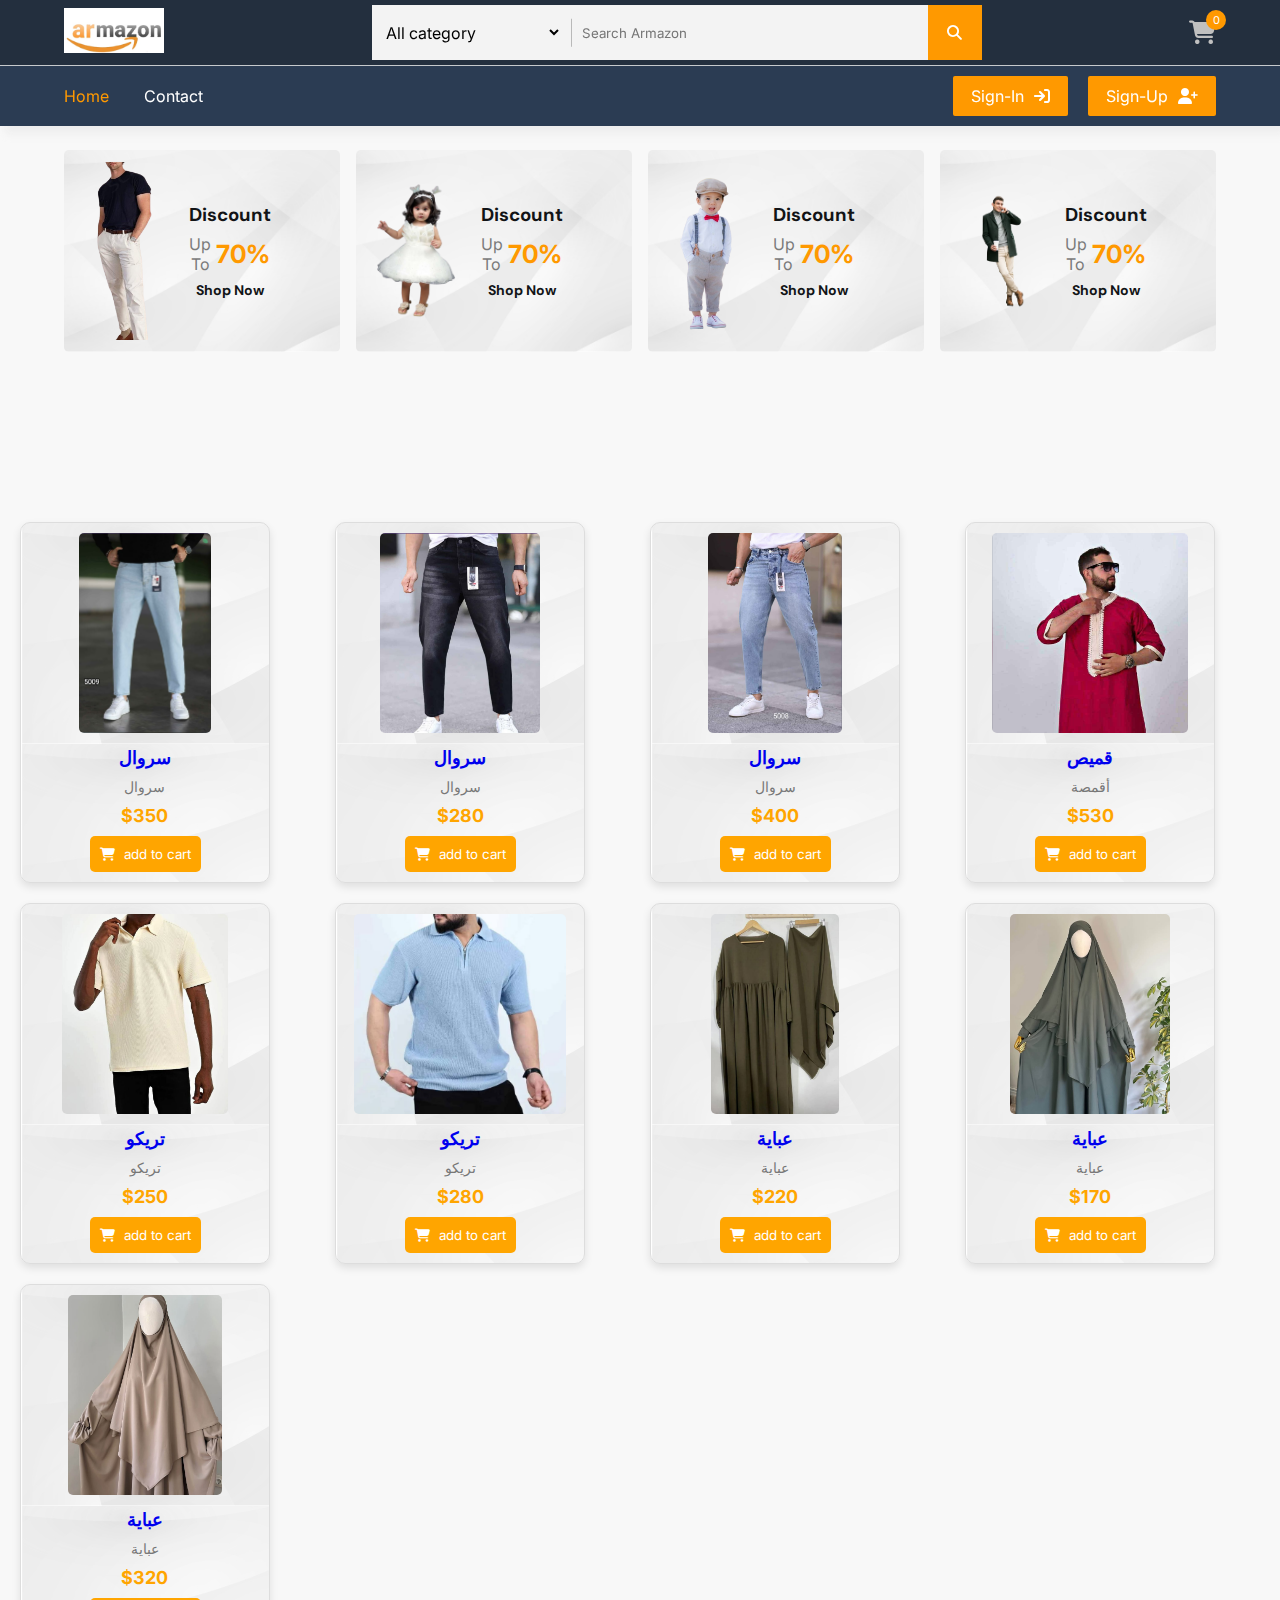
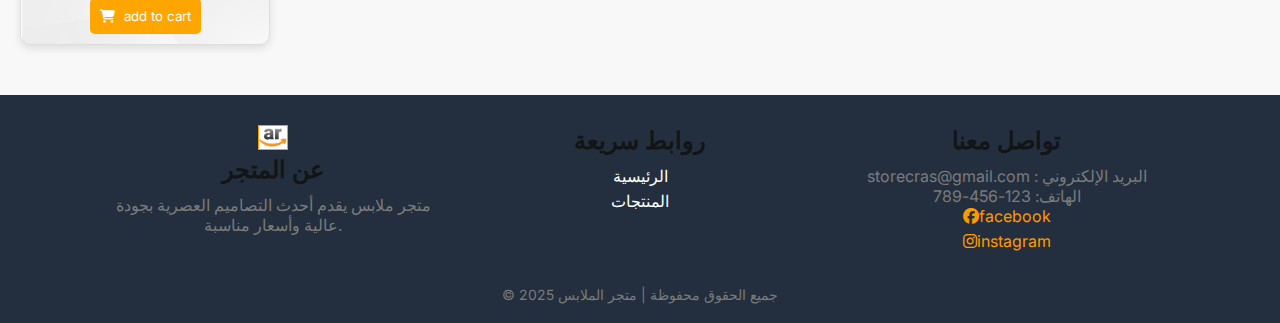
<file: index.html>
<!DOCTYPE html>
<html lang="en">
    <head>
        <meta charset="UTF-8">
        <meta name="viewport" content="width=device-width, initial-scale=1.0">
        <title>Armazon | Online Store</title>
        <link rel="icon" href="img/icon.jpg">
        <link rel="stylesheet" href="https://cdn.jsdelivr.net/npm/swiper@11/swiper-bundle.min.css" />
        <link rel="stylesheet" href="https://cdnjs.cloudflare.com/ajax/libs/font-awesome/6.7.2/css/all.min.css">
        <link rel="stylesheet" href="style.css">
    </head>
    <body>
        <header>
            <div class="top_header">
                <div class="container">
                    <a href="#" class="logo"><img src="img/armazon.jpg" alt=""></a>

                    <form action="" class="search_box">
                        <div class="select_box">
                            <select name="category" id="category">
                                <option value="All category">All category</option>
                                <option value="Men's Clothing">Men's Clothing</option>
                                <option value="Women's Clothing">Women's Clothing</option>
                                <option value="Kids' Clothing">Kids' Clothing</option>
                                <option value="Accessories">Accessories</option>
                                <option value="Footwear">Footwear</option>
                            </select>
                        </div>
                    

                        <input type="text" name="search" id="search" placeholder="Search Armazon" required>

                        <button type="submit">
                            <i class="fa-solid fa-magnifying-glass"></i>
                        </button>


                    </form>

                    <div class="header_icons">
                        <div onclick="open_close_cart()" class="icon">
                            <a href="#">
                                <i id="cart_shopping" class="fa-solid fa-cart-shopping"></i>
                                <span class="count count_item_header">0</span>
                            </a>
                        </div>
                    </div>
                </div>
            </div>

            <div class="bottom_header">
                <div class="container">
                    <nav class="nav">

                        <span onclick="Open_menu()" class="open_menu"><i class="fa-solid fa-bars"></i></span>


                        <ul class="nav_links">

                            <span onclick="Open_menu()" class="close_menu"><i class="fa-regular fa-circle-xmark"></i></span>

                            <li class="start"><a href="#">Home</a></li>
                            <li><a href="#footer">Contact</a></li>
                        </ul>
                    </nav>

                    <div class="login_signup btns">
                        <a href="signIn.html" class="btn">Sign-in <i class="fa-solid fa-arrow-right-to-bracket"></i></a>
                        
                        <a href="signUp.html" class="btn">Sign-up <i class="fa-solid fa-user-plus"></i></a>

                    </div>
                </div>
            </div>
        </header>
     

        <div class="banners_4">
            <div class="container">

                <div class="box">
                    <a href="" class="link_btn"></a>
                        <img src="img/benner_1-removebg-preview.png" alt="">
                        <div class="text">
                            <h3>Discount</h3>
                            <div class="sale">
                                <p>Up <br> To</p>
                                <span>70%</span>
                            </div>
                            <h6>Shop Now</h6>
                        </div>
                </div>

                <div class="box">
                    <a href="" class="link_btn"></a>
                        <img src="img/benner_2-removebg-preview.png" alt="">
                        <div class="text">
                            <h3>Discount</h3>
                            <div class="sale">
                                <p>Up <br> To</p>
                                <span>70%</span>
                            </div>
                            <h6>Shop Now</h6>
                        </div>
                </div>

                <div class="box">
                    <a href="" class="link_btn"></a>
                        <img src="img/benner_3-removebg-preview.png" alt="">
                        <div class="text">
                            <h3>Discount</h3>
                            <div class="sale">
                                <p>Up <br> To</p>
                                <span>70%</span>
                            </div>
                            <h6>Shop Now</h6>
                        </div>
                </div>

                <div class="box">
                    <a href="" class="link_btn"></a>
                        <img src="img/benner_4-removebg-preview.png" alt="">
                        <div class="text">
                            <h3>Discount</h3>
                            <div class="sale">
                                <p>Up <br> To</p>
                                <span>70%</span>
                            </div>
                            <h6>Shop Now</h6>
                        </div>
                </div>

            </div>
        </div>

        <div class="products banners_4" id="swiper_items_sale">
            <!-- JavaScript -->
        </div>

        <footer class="footer" id="footer">
            <div class="footer-container">
                <div class="footer-section about">
                    <img src="img/icon.jpg" alt="">
                    <h2>عن المتجر</h2>
                    <p>متجر ملابس يقدم أحدث التصاميم العصرية بجودة عالية وأسعار مناسبة.</p>
                </div>
                <div class="footer-section links">
                    <h2>روابط سريعة</h2>
                    <ul>
                        <li><a href="index.html">الرئيسية</a></li>
                        <li><a href="#">المنتجات</a></li>
                    </ul>
                </div>
                <div class="footer-section contact">
                    <h2>تواصل معنا</h2>
                    <p>storecras@gmail.com : البريد الإلكتروني</p>
                    <p>الهاتف: 123-456-789</p>
                    <div class="social-icons">
                        <a href="https://web.facebook.com/profile.php?id=61556889610648" target="_blank"><i class="fa-brands fa-facebook"></i>facebook</a>
                        <a href="#" target="_blank"><i class="fa-brands fa-instagram"></i>instagram</a>
                    </div>
                </div>
            </div>
            <p class="footer-bottom">&copy; 2025 جميع الحقوق محفوظة | متجر الملابس</p>
        </footer>

        <div class="cart">
            <div class="top_cart">
                <h3>Cart Items : <span class="Count_item_cart">0</span></h3>
                <span onclick="open_close_cart()" class="close_cart"><i class="fa-regular fa-circle-xmark"></i></span>
            </div>
    
    
            <div class="items_in_cart" id="cart_items">
    
                
    
                

            </div>
    
    
            <div class="bottom_cart">
                <div class="total">
                    <p>subtotal</p>
                    <p class="price_cart_toral">$0</p>
                </div>
    
                <div class="button_cart">
                    <a href="checkout.html" class="btn_cart btn">Checkout</a>
                    <span onclick="open_close_cart()" class="btn_cart trans_bg btn">Shop More</span>
                </div>
            </div>
    
        </div>
        

            

               <!-- File JS -->
                <script src="js/script.js"></script>
               <script src="js/item_home.js"></script>
               <script src="js/main.js"></script>
    </body>
</html>
</file>
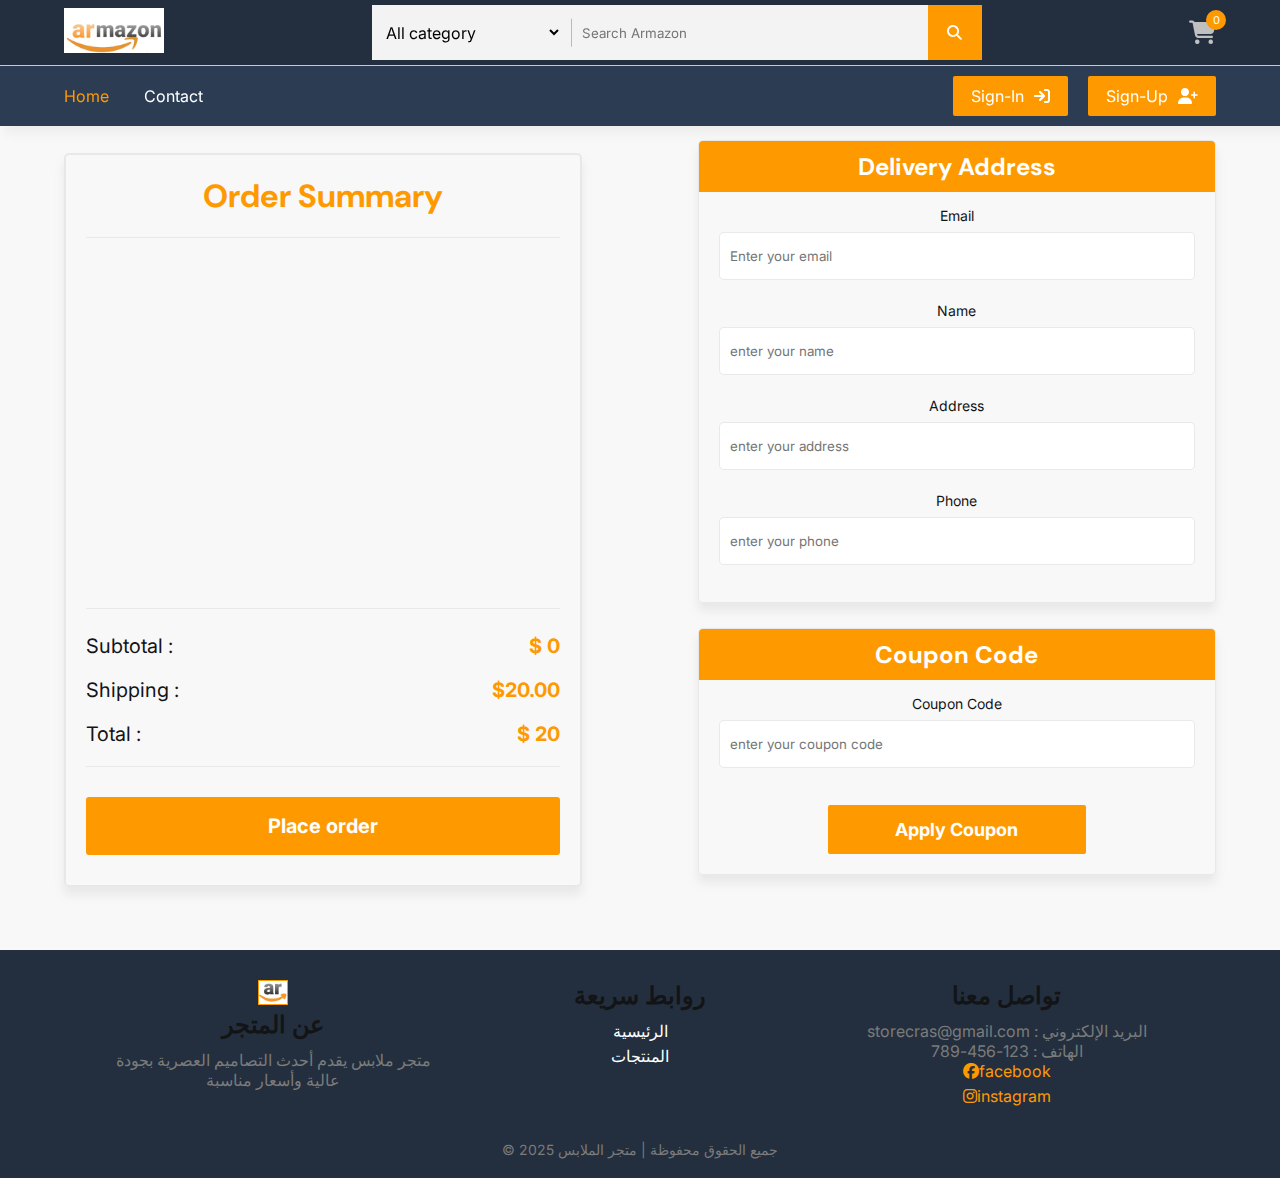
<file: checkout.html>
<!DOCTYPE html>
<html lang="en">
    <head>
        <meta charset="UTF-8">
        <meta name="viewport" content="width=device-width, initial-scale=1.0">
        <title>Armazon | Online Store</title>
        <link rel="icon" href="img/icon.jpg">
        <link rel="stylesheet" href="https://cdnjs.cloudflare.com/ajax/libs/font-awesome/6.7.2/css/all.min.css">
        <link rel="stylesheet" href="style.css">
    </head>
    <body>
        
        
        <header>
        <div class="top_header">
            <div class="container">
                <a href="#" class="logo"><img src="img/armazon.jpg" alt=""></a>
                
                <form action="" class="search_box">
                    <div class="select_box">
                        <select name="category" id="category">
                            <option value="All category">All category</option>
                            <option value="Men's Clothing">Men's Clothing</option>
                            <option value="Women's Clothing">Women's Clothing</option>
                            <option value="Kids' Clothing">Kids' Clothing</option>
                            <option value="Accessories">Accessories</option>
                            <option value="Footwear">Footwear</option>
                        </select>
                    </div>
                    
                    
                    <input type="text" name="search" id="search" placeholder="Search Armazon" required>
                    
                    <button type="submit">
                        <i class="fa-solid fa-magnifying-glass"></i>
                    </button>


                </form>

                <div class="header_icons">
                    <div onclick="open_close_cart()" class="icon">
                        <a href="#">
                            <i id="cart_shopping" class="fa-solid fa-cart-shopping"></i>
                            <span class="count count_item_header">0</span>
                        </a>
                    </div>
                </div>
            </div>
        </div>

        <div class="bottom_header">
            <div class="container">
                <nav class="nav">
                    <span onclick="open_menu()" class="open_menu"><i class="fa-solid fa-bars"></i></span>

                    <ul class="nav_links">

                        <span onclick="open_menu()" class="close_menu"><i class="fa-regular fa-circle-xmark"></i></span>


                        <li class="start"><a href="index.html">Home</a></li>
                        <li><a href="#footer">Contact</a></li>
                    </ul>
                </nav>
                
                <div class="login_signup btns">
                    <a href="signIn.html" class="btn">Sign-in <i class="fa-solid fa-arrow-right-to-bracket"></i></a>
                    
                    <a href="signUp.html" class="btn">Sign-up <i class="fa-solid fa-user-plus"></i></a>

                </div>
            </div>
        </div>
        </header>

            
            <div class="cart">
                    <div class="top_cart">
                        <h3>Cart Items : <span class="Count_item_cart">0</span></h3>
                        <span onclick="open_close_cart()" class="close_cart"><i class="fa-regular fa-circle-xmark"></i></span>
                    </div>
            
            
                    <div class="items_in_cart" id="cart_items">
            
                    </div>
            
            
                    <div class="bottom_cart">
                        <div class="total">
                            <p>subtotal</p>
                            <p class="price_cart_toral">$0</p>
                        </div>
            
                        <div class="button_cart">
                            <a href="#" class="btn_cart btn">Checkout</a>
                            <span onclick="open_close_cart()" class="btn_cart trans_bg btn">Shop More</span>
                        </div>
                    </div>
            
           </div>

           <div class="fake_page">

           </div>

           <section class="checkout">
            <form id="form_contact" method="post" action="https://script.google.com/macros/s/AKfycbxJgEIAszL-cBrGuC3ikzvRcVwFGtQHgcX8mZ-QKAbV7bR4eHH5azfk03MIx6_-MDVS/exec">
    
                <input type="hidden" id="items" name="items">
                <input type="hidden" id="total_Price" name="Total Price">
                <input type="hidden" id="count_Items" name="Count Items">
    
                <div class="container">
                    <div class="ordersummary">
                        <h1>Order Summary</h1>
    
                        <div class="items" id="checkout_items">
    
    
                        </div>
    
    
    
                        <div class="bottom_summary">
                            <div class="shop_table">
                                <p>Subtotal :</p>
                                <span class="subtotal_checkout">$325.00</span>
                            </div>
    
    
                            <div class="shop_table">
                                <p>Shipping :</p>
                                <span class="">$20.00</span>
                            </div>
    
    
    
                            <div class="shop_table">
                                <p>total :</p>
                                <span class="total_checkout">$325.00</span>
                            </div>
    
    
                            <div class="button_div">
                                <a href="#">
                                <button type="submit">Place order</button>
                                </a>
                            </div>
    
    
    
                        </div>
    
    
                    </div>
    
                    <div class="input_info">
                      
                        <div class="address">
                            <h2>Delivery Address</h2>
    
                            <div class="inputs">
                                <label for="">Email</label>
                                <input type="email" placeholder="Enter your email" name="Email" required>
    
    
                                <label for="">Name</label>
                                <input type="text" placeholder="enter your name" name="Name" required>
    
                                <label for="">Address</label>
                                <input type="text" placeholder="enter your address" name="Address" required>
    
                                <label for="">Phone</label>
                                <input type="tel" placeholder="enter your phone" name="Phone" required>
    
    
                            </div>
                        </div>
    
    
                        <div class="coupon">
                            <h2>Coupon Code</h2>
    
                            <div class="inputs">
                                <label for="">Coupon code</label>
                                <input type="text" placeholder="enter your coupon code">
                            </div>
    
                            <div class="btn_coupon">
                                <a href="#">
                                <button>Apply Coupon</button>
                                </a>
                            </div>
    
                        </div>
                    </div>
                </div>
            </form>
        </section>
    


    <footer class="footer" id = "footer">
        <div class="footer-container">
            <div class="footer-section about">
                <img src="img/icon.jpg" alt="">
                <h2>عن المتجر</h2>
                <p>متجر ملابس يقدم أحدث التصاميم العصرية بجودة عالية وأسعار مناسبة</p>
            </div>
            <div class="footer-section links">
                <h2>روابط سريعة</h2>
                <ul>
                    <li><a href="index.html">الرئيسية</a></li>
                    <li><a href="#">المنتجات</a></li>
                </ul>
            </div>
            <div class="footer-section contact">
                <h2>تواصل معنا</h2>
                <p>storecras@gmail.com : البريد الإلكتروني</p>
                <p>الهاتف : 123-456-789</p>
                <div class="social-icons">
                    <a href="https://web.facebook.com/profile.php?id=61556889610648" target="_blank"><i class="fa-brands fa-facebook"></i>facebook</a>
                    <a href="https://www.instagram.com/" target="_blank"><i class="fa-brands fa-instagram"></i>instagram</a>
                </div>
            </div>
        </div>
        <p class="footer-bottom">&copy; 2025 جميع الحقوق محفوظة | متجر الملابس</p>
    </footer>

    <script src="js/main.js"></script></body>
    <script src="js/script.js"></script>

    
</html>
</file>
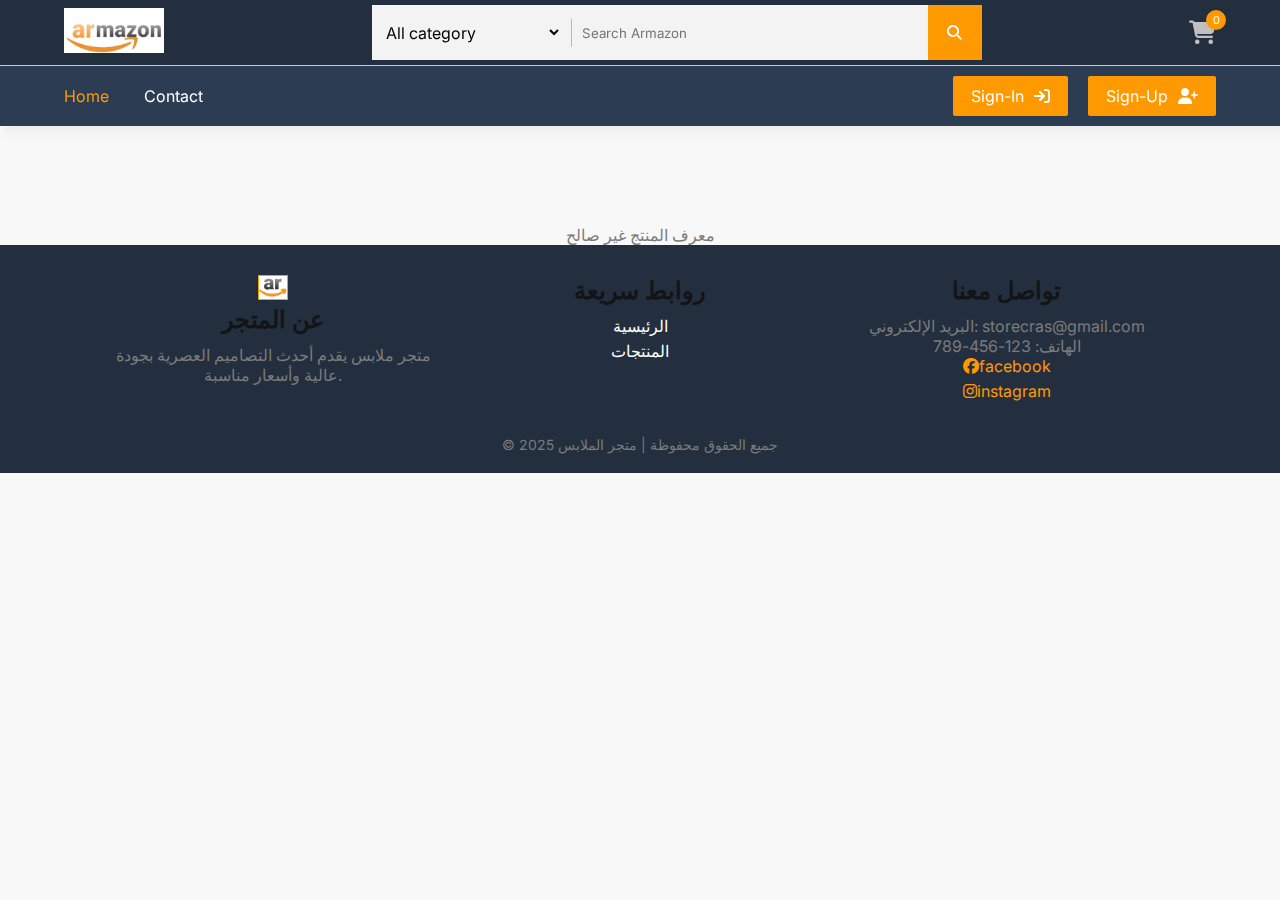
<file: product.html>
<!DOCTYPE html>
<html lang="ar">
<head>
    <meta charset="UTF-8">
    <meta name="viewport" content="width=device-width, initial-scale=1.0">
    <title>Armazon | Online Store</title>
    <link rel="icon" href="img/icon.jpg">
    <link rel="stylesheet" href="https://cdn.jsdelivr.net/npm/swiper@11/swiper-bundle.min.css" />
    <link rel="stylesheet" href="https://cdnjs.cloudflare.com/ajax/libs/font-awesome/6.7.2/css/all.min.css">
    <link rel="stylesheet" href="style.css">
</head>
<body>
    
    <header>
        <div class="top_header">
            <div class="container">
                <a href="#" class="logo"><img src="img/armazon.jpg" alt=""></a>

                <form action="" class="search_box">
                    <div class="select_box">
                        <select name="category" id="category">
                            <option value="All category">All category</option>
                            <option value="Men's Clothing">Men's Clothing</option>
                            <option value="Women's Clothing">Women's Clothing</option>
                            <option value="Kids' Clothing">Kids' Clothing</option>
                            <option value="Accessories">Accessories</option>
                            <option value="Footwear">Footwear</option>
                        </select>
                    </div>
                

                    <input type="text" name="search" id="search" placeholder="Search Armazon" required>

                    <button type="submit">
                        <i class="fa-solid fa-magnifying-glass"></i>
                    </button>


                </form>

                <div class="header_icons">
                    <div onclick="open_close_cart()" class="icon">
                        <a href="#">
                            <i id="cart_shopping" class="fa-solid fa-cart-shopping"></i>
                            <span class="count count_item_header">0</span>
                        </a>
                    </div>
                </div>
            </div>
        </div>

        <div class="bottom_header">
            <div class="container">
                <nav class="nav">

                    <span onclick="Open_menu()" class="open_menu"><i class="fa-solid fa-bars"></i></span>


                    <ul class="nav_links">

                        <span onclick="Open_menu()" class="close_menu"><i class="fa-regular fa-circle-xmark"></i></span>

                        <li class="start"><a href="#">Home</a></li>
                        <li><a href="#">Contact</a></li>
                    </ul>
                </nav>

                <div class="login_signup btns">
                    <a href="signIn.html" class="btn">Sign-in <i class="fa-solid fa-arrow-right-to-bracket"></i></a>
                    
                    <a href="signUp.html" class="btn">Sign-up <i class="fa-solid fa-user-plus"></i></a>

                </div>
            </div>
        </div>
    </header>

    <div class="fake-element">

    </div>


    <div id="product-details">
        <!-- JavaScript -->
    </div>



    <footer class="footer">
        <div class="footer-container">
            <div class="footer-section about">
                <img src="img/icon.jpg" alt="">
                <h2>عن المتجر</h2>
                <p>متجر ملابس يقدم أحدث التصاميم العصرية بجودة عالية وأسعار مناسبة.</p>
            </div>
            <div class="footer-section links">
                <h2>روابط سريعة</h2>
                <ul>
                    <li><a href="index.html">الرئيسية</a></li>
                    <li><a href="#">المنتجات</a></li>
                </ul>
            </div>
            <div class="footer-section contact">
                <h2>تواصل معنا</h2>
                <p>البريد الإلكتروني: storecras@gmail.com</p>
                <p>الهاتف: 123-456-789</p>
                <div class="social-icons">
                    <a href="https://web.facebook.com/profile.php?id=61556889610648" target="_blank"><i class="fa-brands fa-facebook"></i>facebook</a>
                    <a href="#" target="_blank"><i class="fa-brands fa-instagram"></i>instagram</a>
                </div>
            </div>
        </div>
        <p class="footer-bottom">&copy; 2025 جميع الحقوق محفوظة | متجر الملابس</p>
    </footer>

    <div class="cart">
        <div class="top_cart">
            <h3>Cart Items : <span class="Count_item_cart">0</span></h3>
            <span onclick="open_close_cart()" class="close_cart"><i class="fa-regular fa-circle-xmark"></i></span>
        </div>


        <div class="items_in_cart" id="cart_items">

            

            

        </div>


        <div class="bottom_cart">
            <div class="total">
                <p>subtotal</p>
                <p class="price_cart_toral">$0</p>
            </div>

            <div class="button_cart">
                <a href="#" class="btn_cart btn">Checkout</a>
                <span onclick="open_close_cart()" class="btn_cart trans_bg btn">Shop More</span>
            </div>
        </div>

    </div>
    
    

    <script src="js/script.js"></script>
    <script src="js/item_home.js"></script>
    <script src="js/main.js"></script>
    
</body>
</html>
</file>
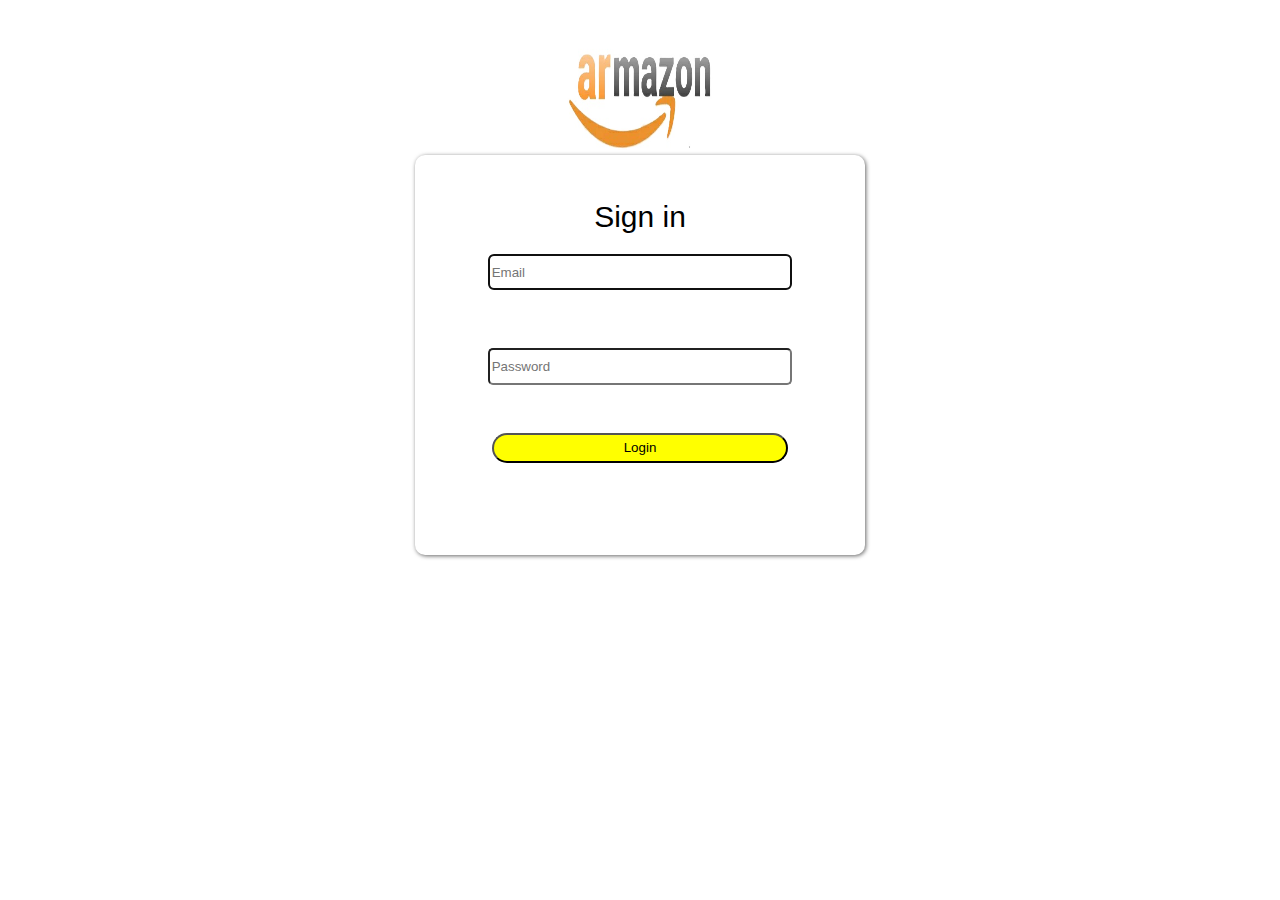
<file: signIn.html>
<!DOCTYPE html>
<html lang="en">
    <head>
        <meta charset="UTF-8">
        <meta name="viewport" content="width=device-width, initial-scale=1.0">
        <title>Armazon Login</title>
        <link rel="icon" href="img/icon.jpg">
        <style>

            body{
                margin: 0;
            }

            .full_page{
                display: flex;
                flex-direction: column;
                align-items: center;
                height: 700px;
            }

            .full_page .logo_in img{
                display: flex;
                height: 150px;
                width: 150px;
                margin-bottom: 5px;
            }

            form{
                
                display: flex;
                flex-direction: column;
                gap: 10px;
                width: 400px;
                height: 300px;
                align-items: center ;
                padding: 50px 25px;
                box-shadow: 1px 1px 4px rgba(0, 0, 0, 0.6);
                border-radius: 10px;
            }

            form label{
                font-family: "Inter" , sans-serif;
                font-size: 30px;
                margin-top: -5px;
            }

            form input{
                margin: 10px;
                width: 296.67px;
                height: 30.33px;
                border-radius: 5px;
            }

            form button{
                width: 296.67px;
                height: 30.33px;
                border-radius: 20px;
                background: yellow;
            }
        </style>
    </head>
    <body>


        <div class="full_page">
            <div class="logo_in">
                <img src="img/armazon.jpg" alt="">
            </div>

            <form class="information" action="" method="post">
                <label>Sign in</label>
                <input type="email" name="email" placeholder="Email" required autofocus>
                <br>
                <input type="password" name="Password" placeholder="Password" required>
                <br>
                <button type="submit">Login</button>

            </form>

           
        </div>
    </body>
</html>
</file>
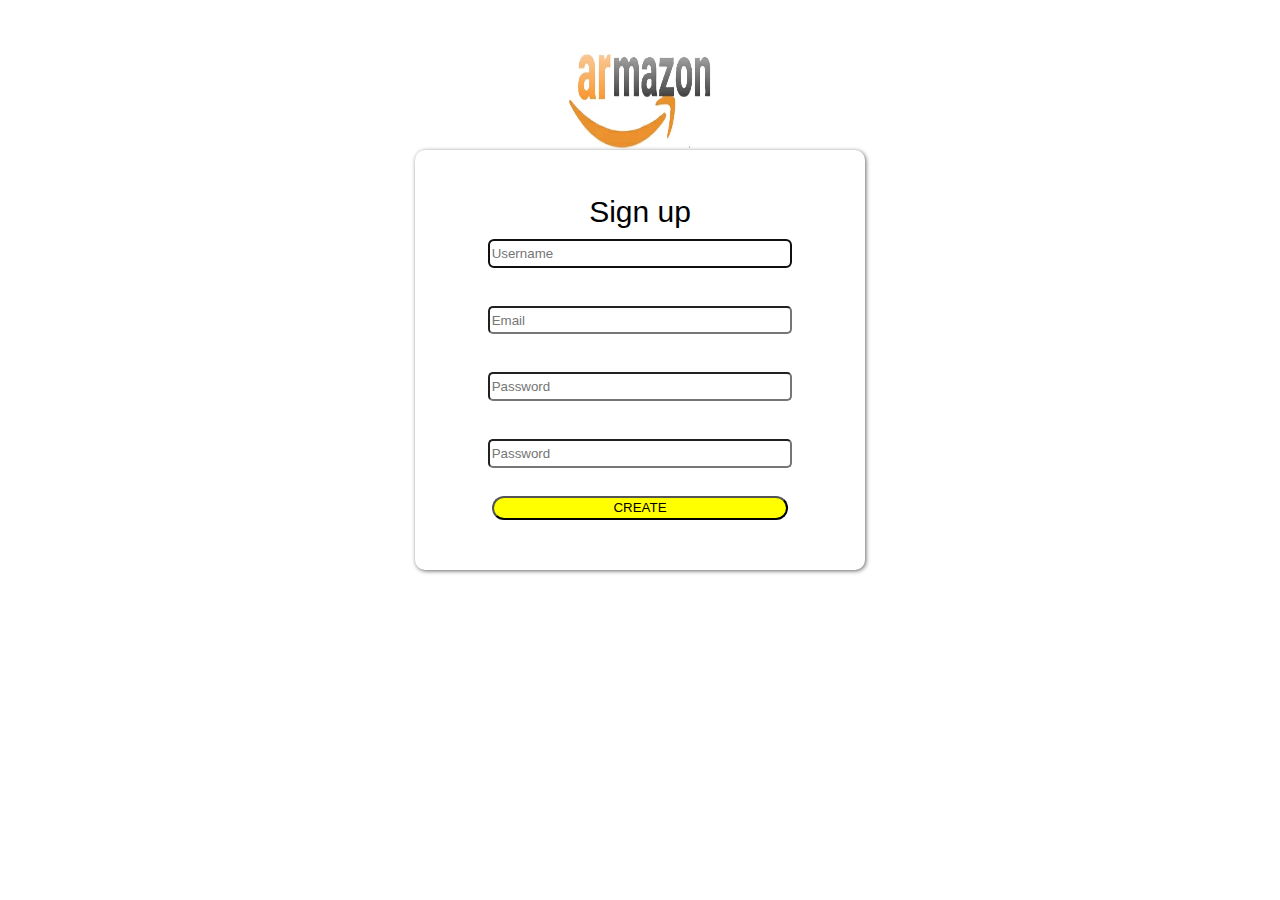
<file: signUp.html>
<!DOCTYPE html>
<html lang="en">
    <head>
        <meta charset="UTF-8">
        <meta name="viewport" content="width=device-width, initial-scale=1.0">
        <title>Armazon Login</title>
        <link rel="icon" href="img/icon.jpg">
        <style>

            body{
                margin: 0;
            }

            .full_page{
                display: flex;
                flex-direction: column;
                align-items: center;
                height: 750px;
            }

            .full_page .logo_in img{
                display: flex;
                height: 150px;
                width: 150px;
            }

            form{
                
                display: flex;
                flex-direction: column;
                width: 400px;
                height: 320px;
                align-items: center ;
                padding: 50px 25px;
                box-shadow: 1px 1px 4px rgba(0, 0, 0, 0.6);
                border-radius: 10px;
            }

            form label{
                font-family: "Inter" , sans-serif;
                font-size: 30px;
                margin-top: -5px;
            }

            form input{
                margin: 10px;
                width: 296.67px;
                height: 30.33px;
                border-radius: 5px;
            }

            form button{
                width: 296.67px;
                height: 30.33px;
                border-radius: 20px;
                background: yellow;
            }
        </style>
    </head>
    <body>


        
     

        <div class="full_page">
            <div class="logo_in">
                <img src="img/armazon.jpg" alt="">
            </div>

            <form class="information" action="" method="post">
                <label>Sign up</label>
                <input type="text" name="user" placeholder="Username" autofocus>
                <br>
                <input type="email" name="email" placeholder="Email" required >
                <br>
                <input type="password" name="Password" placeholder="Password" required>
                <br>
                <input type="password" name="Password" placeholder="Password" required>
                <br>
                <button type="submit">CREATE</button>

            </form>

           
        </div>
    </body>
</html>
</file>
<file: style.css>
@import url('https://fonts.googleapis.com/css2?family=DM+Sans:ital,opsz,wght@0,9..40,100..1000;1,9..40,100..1000&family=Inter:ital,opsz,wght@0,14..32,100..900;1,14..32,100..900&display=swap');

*{
padding: 0;
margin: 0;
box-sizing: border-box;
list-style: none;
text-decoration: none;
font-family: "Inter" , sans-serif;
}

:root{
--main_color : #FF9900;
--top_header : rgb(35, 47, 62);
--nav_bar : #2b3c53;
--p_color : #7b7b7b;
--bg_color: #F3F3F3;
--white_color: #fff;
--color_heading: #121416;
--border_color : #e5e5e5d5;
--Sale_color: #E51A1A;
}

/* General Styles */
body {
    font-family: Arial, sans-serif;
    margin: 0;
    padding: 0;
    background-color: #f8f8f8;
    text-align: center;
}


span{
    color: var(--main_color);
}



p{
    color: var(--p_color);
}

img{
    width: 100%;
}

h1, h2, h3, h4, h5, h6{
    color: var(--color_heading);
    font-family: "Dm sans" , sans-serif;
}

.container{
    width: 90%;
    margin: auto;
    max-width: 1350px;
}

@media (max-width: 1350px){
    .container{
        width: 90%;
    }
}

header{
    background: var(--top_header);
    position: fixed;
    top: 0;
    left: 0;
    right: 0;
    box-shadow: 5px 8px 8px #d1d1d13b;
    z-index: 100;
}

header .top_header .container{
    display: flex;
    align-items: center;
    justify-content: space-between;
    padding: 5px 0;
}

header .top_header .logo{
    width: 100px;
    transition: 0.3s;
}

input,select,button{
    border: none;
    outline: none;
}

.logo img:hover{
    transform: scale(1.1);
}


header .top_header .search_box{
    width: 610px;
    display: flex;
    align-items: center;
    border-radius: 2px;
    background: var(--bg_color);
}

header .top_header .search_box input{
    height: 55px;
    width: 400px;
    padding: 5px 15px 5px 10px;
    background: var(--bg_color);
}

header .top_header .search_box .select_box{
    position: relative;
}

header .top_header .search_box .select_box::after{
    content: '';
    top: 50%;
    transform: translateY(50%);
    position: absolute;
    top: 0;
    right: 0;
    width: 1px;
    height: 50%;
    background: #b9b9b9;
}

header .top_header .search_box select{
    height: 55px;
    width: 190px;
    background: var(--bg_color);
    font-size: 16px;
    cursor: pointer;
    padding-left: 10px;
    margin-right: 10px;
}

header .top_header .search_box select option{
    font-size: 15px;
}

header .top_header .search_box button{
    height: 55px;
    width: 60px;
    background: var(--main_color);
    font-size: 15px;
    cursor: pointer;
}

header .top_header .search_box button i{
    color: var(--white_color);
}

header .top_header .header_icons{
    display: flex;
    gap: 30px;
}

header .top_header .header_icons .icon{
    position: relative;
    cursor: pointer;
}

header .top_header .header_icons .icon i{
    font-size: 24px;
    color: silver;
}

header .top_header .header_icons .icon .count{
    position: absolute;
    top: -10px;
    right: -10px;
    width: 20px;
    height: 20px;
    text-align: center;
    line-height: 20px;
    background: var(--main_color);
    color: var(--white_color);
    font-size: 11px;
    border-radius: 100%;
}

.bottom_header{
    background: var(--nav_bar);
}

header .bottom_header{
    border-top: 1px solid var(--border_color);
}

header .bottom_header .container{
    display: flex;
    align-items: center;
    justify-content: space-between;
}

header .bottom_header nav{
    display: flex;
    align-items: center;
    gap: 50px;
    height: 60px;
}

header .bottom_header .nav_links{
    display: flex;
    gap: 35px;
}

header .bottom_header .nav_links li a{
    transition: 0.3s;
    color: var(--white_color);
}

header .bottom_header .nav_links li:hover a{
    color: var(--main_color);
}

header .bottom_header .nav_links li.start a{
    color: var(--main_color);
}

.btns{
    display: flex;
    align-items: center;
    gap: 20px;
}

.btn{
    padding: 10px 18px;
    text-transform: capitalize;
    border-radius: 2px;
    cursor: pointer;
    background: var(--main_color);
    color: var(--white_color);
    display: flex;
    gap: 10px;
    align-items: center;
    transition: 0.3s;
}

.btn:hover{
    scale: 1.1;
}

.banners_4{
    margin-top: 150px;
    margin-bottom: 30px;
}

.banners_4 .container{
    display: flex;
    justify-content: space-between;
}

.banners_4 .container .box{
    width: 24%;
    background: url(img/bg_banner3.jpg);
    background-size: cover;
    background-position: center;
    border-radius: 5px;
    display: flex;
    align-items: center;
    gap: 15px;
    padding: 12px 10px;
    position: relative;
}

.banners_4 .container .box img{
    width: 100px;
    transition: 0.3s;
}
.banners_4 .container .box:hover img{
    scale: 1.05;
}
.banners_4 .container .box h5{
    font-size: 16px;
}
.banners_4 .container .box .sale{
    display: flex;
    align-items: center;
    gap: 5px;
    margin: 7px 0;

}

.banners_4 .container .box .sale span{
    font-size: 25px;
    font-weight: bold;
}

.banners_4 .container .box h6{
    font-size: 14px;
    font-weight: bold;
}

.banners_4 .container .box .link_btn{
    position: absolute;
    width: 100%;
    height: 100%;
    background: transparent;
}

.products {
    display: grid;
    grid-template-columns: repeat(4, 1fr);
    gap: 20px;
    padding: 20px;
    justify-content: center;
}
.product-box {
    width: 250px;
    background: url(img/bg_banner3.jpg);
    border: 1px solid #ddd;
    border-radius: 10px;
    overflow: hidden;
    box-shadow: 0 4px 8px rgba(0, 0, 0, 0.1);
    padding: 10px;
    text-align: center;
    position: relative;
    display: flex;
    flex-direction: column;
    align-items: center;
    height: 100%;
}
.product-box img {
    width: 100%;
    height: 200px;
    object-fit: cover;
    border-radius: 5px;
}
.product-name {
    font-size: 18px;
    font-weight: bold;
    margin: 10px 0;
}
.category {
    color: #777;
    font-size: 14px;
}
.price {
    margin: 10px 0;
    font-size: 16px;
}
.icons {
    margin-top: auto;
}
.btn_add_cart {
    display: inline-block;
    background: orange;
    color: white;
    padding: 10px;
    border-radius: 5px;
    cursor: pointer;
    border: none;
    transition: all 0.3s ease;
}
.btn_add_cart i {
    margin-right: 5px;
    pointer-events: none;
}
.btn_add_cart.active {
    background: white;
    color: orange;
    border: 1px solid orange;
    pointer-events: none;
}
.btn_add_cart.active i {
    color: orange;
}

.footer {
    background: var(--top_header);
    color: #fff;
    padding: 20px 0;
    text-align: center;
}
.footer-container {
    display: flex;
    justify-content: space-around;
    flex-wrap: wrap;
    max-width: 1100px;
    margin: auto;
}
.footer-section {
    flex: 1;
    min-width: 250px;
    margin: 10px;
}
.footer-section h2 {
    margin-bottom: 10px;
}

.footer-section img{
    width: 30px;
    border: 1px solid var(--main_color);
}

.footer-section ul {
    list-style: none;
    padding: 0;
}
.footer-section ul li {
    margin: 5px 0;
}
.footer-section ul li a {
    color: #fff;
    text-decoration: none;
}
.footer-section ul li a:hover {
    text-decoration: underline;
}
.social-icons img {
    width: 30px;
    margin: 5px;
}
.footer-bottom {
    margin-top: 20px;
    font-size: 14px;
}

.footer .footer-container .footer-section .social-icons a{
    display: block;
    padding-bottom: 5px;
    color: var(--main_color);
}


.cart{
    position: fixed;
    top: 0;
    right: -350px;
    bottom: 0;
    z-index: 1100;
    background: var(--white_color);
    border-left: 1px solid var(--border_color);
    width: 350px;
    padding: 30px;
    display: flex;
    flex-direction: column;
    justify-content: space-between;
    transition: 0.3s ease-in-out;
}
.cart.active{
    right: 0;
}

.cart .top_cart{
    display: flex;
    align-items: center;
    justify-content: space-between;
}

.cart .top_cart .close_cart i{
    cursor: pointer;
    font-size: 35px;
}
.cart .top_cart h3{
    font-size: 18px;
}
.cart .top_cart h3 span{
    color: var(--color_heading);
}


.cart .items_in_cart{
    padding: 20px 0;
    border-block: 1px solid var(--border_color);
    margin-block: 20px;
    height: 100%;
    overflow-y: auto;
}

.cart .items_in_cart .item_cart{
    display: flex;
    gap: 20px;
    align-items: center;
    justify-content: center;
    height: 125px;
    border-bottom: 1px solid var(--border_color);
}
.cart .items_in_cart .item_cart:last-child{
    border-bottom: 0;
    margin-bottom: 0;
}
.cart .items_in_cart .item_cart img{
    width: 80px;
}

.cart .items_in_cart .item_cart h4{
    margin-bottom: 10px;
    font-weight: 500;
    font-size: 14px;
    overflow: hidden;
    text-overflow: ellipsis;
    display: -webkit-box;
    -webkit-box-orient: vertical
}
.cart .items_in_cart .item_cart .delete_item i{
    font-size: 22px;
    cursor: pointer;
    transition: 0.3s;
}
.cart .items_in_cart .item_cart .delete_item i:hover{
    color: #E51A1A;
}

.cart .items_in_cart .item_cart .quantity_control{
    display: flex;
    align-self: center;
    gap: 5px;
    margin-top: 5px;
}

.cart .items_in_cart .item_cart .quantity_control span{
    font-size: 18px;
    min-width: 40px;
    display: flex;
    justify-content: center;
    align-items: center;
}

.cart .items_in_cart .item_cart .quantity_control  button{
    width: 27px;
    height: 27px;
    display: flex;
    align-items: center;
    justify-content: center;
    cursor: pointer;
    font-size: 20px;
    border-radius: 2px;
    border: 1px solid var(--border_color);
}
.cart .bottom_cart .total{
    display: flex;
    justify-content: space-between;
    margin-bottom: 30px;
}
.cart .bottom_cart .price_cart_toral{
    color: var(--main_color);
    font-size: 20px;
}

.cart .bottom_cart .button_cart{
    display: flex;
    gap: 20px;
}

.cart .bottom_cart .button_cart .btn_cart{
    text-transform: uppercase;
    border: 2px solid var(--main_color);
    cursor: pointer;
    border-radius: 5px;
    transition: 0.3s;
}
.cart .bottom_cart .button_cart .trans_bg{
    background: transparent;

color: var(--color_heading);
}


/* new proudct page */

/* Product Container */
.product-container {
    width: 60%;
    margin: 50px auto;
    background: white;
    padding: 20px;
    box-shadow: 0px 0px 10px rgba(0, 0, 0, 0.1);
    border-radius: 10px;
    display: flex;
    flex-wrap: wrap;
    justify-content: space-between;
}

/* Product Image */
.product-image img {
    width: 100%;
    max-width: 300px;
    border-radius: 10px;
}

/* حاوية المنتج */
.product-container {
    width: 50%;
    margin: 50px auto;
    background: white;
    padding: 20px;
    box-shadow: 0px 0px 15px rgba(0, 0, 0, 0.1);
    border-radius: 10px;
    text-align: center;
}

/* صورة المنتج */
#product-image {
    width: 100%;
    max-width: 350px;
    height: auto;
    border-radius: 10px;
    margin-bottom: 20px;
}

/* اسم المنتج */
#product-name {
    font-size: 24px;
    color: #333;
    margin-bottom: 10px;
}

/* وصف المنتج */
#product-description {
    font-size: 16px;
    color: #666;
    margin-bottom: 15px;
}

/* سعر المنتج */
#product-price {
    font-size: 22px;
    font-weight: bold;
    color: #e44d26;
    margin-bottom: 15px;
}

/* الكمية المتاحة */
#product-quantity {
    font-size: 18px;
    color: #555;
    margin-bottom: 20px;
}

/* زر الإضافة إلى السلة */
#add-to-cart {
    background: #e44d26;
    color: white;
    border: none;
    padding: 12px 20px;
    font-size: 18px;
    cursor: pointer;
    border-radius: 5px;
    transition: 0.3s;
}

#add-to-cart:hover {
    background: #c0392b;
}



/* end product page */



/* start responsive */

.close_menu{
    display: none;
}

.open_menu{
    display: none;
}

@media (max-width : 1000px){

    body{
        padding-top: 240px;
    }

    header .top_header .container{
        flex-wrap: wrap;
    }
    header .top_header .search_box{
        order: 3;
        width: 80%;
        margin: 20px auto 0;
    }

    header .top_header .logo{
        width: 90px;
    }

    header .top_header .search_box select{
        width: 190px;
    }

    header .top_header .search_box input{
        width: calc(100% - 190px);
    }

    header .bottom_header .nav_links{
        position: fixed;
        top: 0;
        left: -400px;
        bottom: 0;
        width: 300px;
        background: #fff;
        flex-direction: column;
        align-items: center;
        padding-top: 80px;
        border: 1px solid #b5b5b596;
        transition: 0.3s ease-in-out;
    }

    header .bottom_header .nav_links.active{
        left: 0;
    }

    header .bottom_header .nav_links li{
        font-size: 18px;
        height: auto;
    }

    header .bottom_header .nav_links li a{
        color: var(--color_heading);
    }

    .close_menu{
        display: block;
        position: absolute;
        top: 30px;
        right: 30px;
        font-size: 30px;
        color: var(--main_color);
    }

    .open_menu{
        display: block;
        width: 30px;
        font-size: 30px;
        margin-left: -20px ;
        margin-right: 15px;
    }

    .open_menu i{
        color: var(--main_color);
    }


    footer .container{
        flex-wrap: wrap;
    }
    footer .container .big_row{
        width: 40%;
        margin-bottom: 20px;
    }
    footer .container .row{
        width: 30%;
        margin-bottom: 20px;
    }

    .banners_4 .container{
        flex-wrap: wrap;
    }
    
    .banners_4 .container .box{
        width: 49%;
        margin-bottom: 20px;
        justify-content: space-around;
    }
}

@media (max-width:800px){

    .top_slide h2{
        font-size: 16px;
        padding: 10px 25px;
    }
    .product .name_product{
        font-size: 14px;
    }
    .price p{
        font-size: 16px;
    }
    .price .old_price{
        font-size: 12px;
    }
    .product .icons .btn_add_cart{
        font-size: 14px;
        padding: 3px 5px;
    }
    .banners .banners_boxs{
        flex-wrap: wrap;
    }
    .banners .banners_boxs .box{
        width: 100%;
        margin-bottom: 20px;
    }
    .banners .banners_boxs.banner_3_img .box{
        width: 49%;
    }
    

    footer .container .big_row{
        width: 50%;
        margin-bottom: 30px;
    }
    footer .container .row{
        width: 50%;
        margin-bottom: 30px;
    }
    footer .bottom_footer .container{
        flex-direction: column;
        gap: 10px;
    }
    

}


@media (max-width:500px) {
    
    header .bottom_header .category_nav{
        display: none;
    }
    header .top_header .search_box{
        width: 100%;
    }
    header .top_header .search_box select{
        width: 140px;
    }
    header .top_header .search_box input{
        width: calc(100% - 140px);
    }
    header .bottom_header .nav_links{
        width: 100%;
        left: -100%;
    }
    .cart{
        width: 100%;
        right: -100%;
    }

    .banners_4 .container .box{
        width: 100%;
    }

    .banners_4 .container .box h5{
        font-size: 14px;
    }
    .banners_4 .container .box h6{
        font-size: 13px;
    }

    .banners .banners_boxs.banner_3_img .box{
        width: 100%;
    }




    .product .icons .btn_add_cart.active{
        font-size: 13px;
    }
    .product .icons .btn_add_cart.active i{
        font-size: 14px;
    }


    footer .container .row{
        width: 100%;
    }
    footer .container .big_row{
        width: 100%;
    }
}

/* end responsive */


/* product page */

.fake-element{
    width: 100%;
    height: 25vh;
}

#productDetails{
    width: 90%;
    height: 90px;
    margin-bottom: 500px;
    display: flex;
    margin-top: 20px;

}

#productDetails .single-pro-image{
    width: 50%;
    height: 40%;
    margin-right: 50px;
}

#productDetails .single-pro-image img{
    width: 40%;
    border-radius: 5px;
}

#productDetails .single-pro-details{
    width: 50%;
    padding-top: 30px;
}

#productDetails .single-pro-details h4{
    padding: 40px 0 20px 0;
}

#productDetails .single-pro-details h2{
    font-size: 26px;
}

#productDetails .single-pro-details select{
    display: block;
    padding: 5px 10px;
    margin-bottom: 10px;
}

#productDetails .single-pro-details input{
    width: 50px;
    height: 47px;
    padding-left: 10px;
    font-size: 16px;
    margin-right: 10px;
    margin-left: -400px;
    border: 2px solid black;
    border-radius: 5px;
    padding: 5px;
}

#productDetails .single-pro-details input:focus{
    outline: none;
}

#productDetails .single-pro-details button{
    background: var(--main_color);
    width: 150px;
    height: 40px;
    border: 0.5 solid ;
    color: #fff;
    cursor: pointer;
}

#productDetails .single-pro-details button:hover{
    transition: 0.3s;
}

#productDetails .single-pro-details h4{
    margin-left: -250px;
    font-size: large;
}

#productDetails .single-pro-details span{
    margin-left: -550px;
    line-height: 25px;
    color: #121416;
}

/* end product page */


/* checkout page */ 

.fake_page{
    padding-top: 90px;
}


.checkout{
    margin: 50px 0;
}

.checkout .container{
    display: flex;
    align-items: center;
    justify-content: space-between;
}

.checkout .ordersummary{
    width: 45%;
    padding: 0 20px;
    border: 2px solid var(--border_color);
    border-radius: 5px;
    box-shadow: 0px 8px 10px #c0bfbf44;
}

.checkout .ordersummary h1{
    border-bottom: 1px solid var(--border_color);
    padding: 20px 0;
    margin-bottom: 20px;
    color: var(--main_color);
}

.checkout .ordersummary .items{
    height: 350px;
    overflow-y: auto;
}

.checkout .ordersummary .item_cart{
    display: flex;
    gap: 20px;
    align-items: center;
    justify-content: space-between;
    height: 125px;
    border-bottom: 1px solid var(--border_color);
    padding-right: 20px;
}
.checkout .ordersummary .item_cart:last-child{
    border-bottom: 0;
}

.checkout .ordersummary .item_cart .image_name{
    display: flex;
    align-items: center;
    gap: 20px;
}

.checkout .ordersummary .item_cart img{
    width: 80px;
}
.checkout .ordersummary .item_cart  h4{
    margin-bottom: 10px;
    font-size: 14px;
    overflow: hidden;
    text-overflow: ellipsis;
    display: -webkit-box;
    -webkit-box-orient: vertical;
}

.checkout .ordersummary  .delete_item i{
    font-size: 22px;
    cursor: pointer;
    transition: 0.3s;
}
.checkout .ordersummary  .delete_item i:hover{
    color: #E51A1A;
    scale: 1.1;
}

.checkout .ordersummary .quantity_control{
    display: flex;
    align-items: center;
    gap: 5px;
    margin-top: 5px;
}

.checkout .ordersummary .quantity_control span{
    font-size: 18px;
    min-width: 40px;
    display: flex;
    justify-content: center;
    align-items: center;
    background: var(--bg_color);
    padding: 3px 0;

}

.checkout .ordersummary .quantity_control button{
    width: 27px;
    height: 27px;
    display: flex;
    align-items: center;
    justify-content: center;
    cursor: pointer;
    font-size: 20px;
    border-radius: 2px;
    border: 1px solid var(--border_color);
}


.checkout .ordersummary .bottom_summary{
    border-top: 1px solid var(--border_color);
    padding-top: 25PX;
}
.checkout .ordersummary .shop_table{
    margin-bottom: 20PX;
    display: flex;
    align-items: center;
    justify-content: space-between;
}

.checkout .ordersummary .shop_table p{
    font-size: 20px;
    color: var(--color_heading);
    text-transform: capitalize;
}

.checkout .ordersummary .shop_table  span{
    font-weight: bold;
    font-size: 20px;
}

.checkout .ordersummary .button_div{
    border-top: 1px solid var(--border_color);
    padding: 30px 0;
}


.checkout .ordersummary .button_div button{
    width: 100%;
    background: var(--main_color);
    color: var(--white_color);
    border: 2px solid var(--main_color);
    padding: 15px 0;
    outline: none;
    border-radius: 3px;
    font-size: 20px;
    font-weight: bold;
    cursor: pointer;
    transition: 0.3s ease-in-out;
}
.checkout .ordersummary .button_div button:hover{
    background: transparent;
    color: var(--main_color);
}


.checkout .input_info{
    width: 45%;
}

.checkout .input_info h2{
    padding: 10px 20px;
    background: var(--main_color);
    text-transform: capitalize;
    color: var(--white_color);
}

.checkout .input_info .address,
.checkout .input_info .coupon{
    margin-bottom: 25px;
    border-radius: 5px;
    overflow: hidden;
    border: 1px solid var(--border_color);
    box-shadow: 0px 8px 10px #c0bfbf44;
}
.checkout .input_info .coupon .btn_coupon{
    text-align: center;
    padding-bottom: 20px;
}

.checkout .input_info .coupon .btn_coupon button{
    width: 50%;
    background: var(--main_color);
    color: var(--white_color);
    border: 2px solid var(--main_color);
    padding: 12px 0;
    outline: none;
    border-radius: 2px ;
    font-size: 18px;
    font-weight: bold;
    cursor: pointer;
    transition: 0.3s ease-in-out;
}
.checkout .input_info .coupon .btn_coupon button:hover{
    background: transparent;
    color: var(--main_color);
}


.checkout .input_info .inputs{
    display: flex;
    flex-direction: column;
    padding: 15px 20px;
}

.checkout .input_info .inputs label{
    color: var(--color_heading);
    font-size: 14px;
    text-transform: capitalize;
}

.checkout .input_info .inputs input{
    margin: 8px 0 22px;
    padding: 15px 10px;
    outline: none;
    border: 1px solid var(--border_color);
    border-radius: 5px;
    transition: 0.3s;
}
.checkout .input_info .inputs input:focus{
    border-color: var(--main_color);
}


/* checkout page */
</file>
